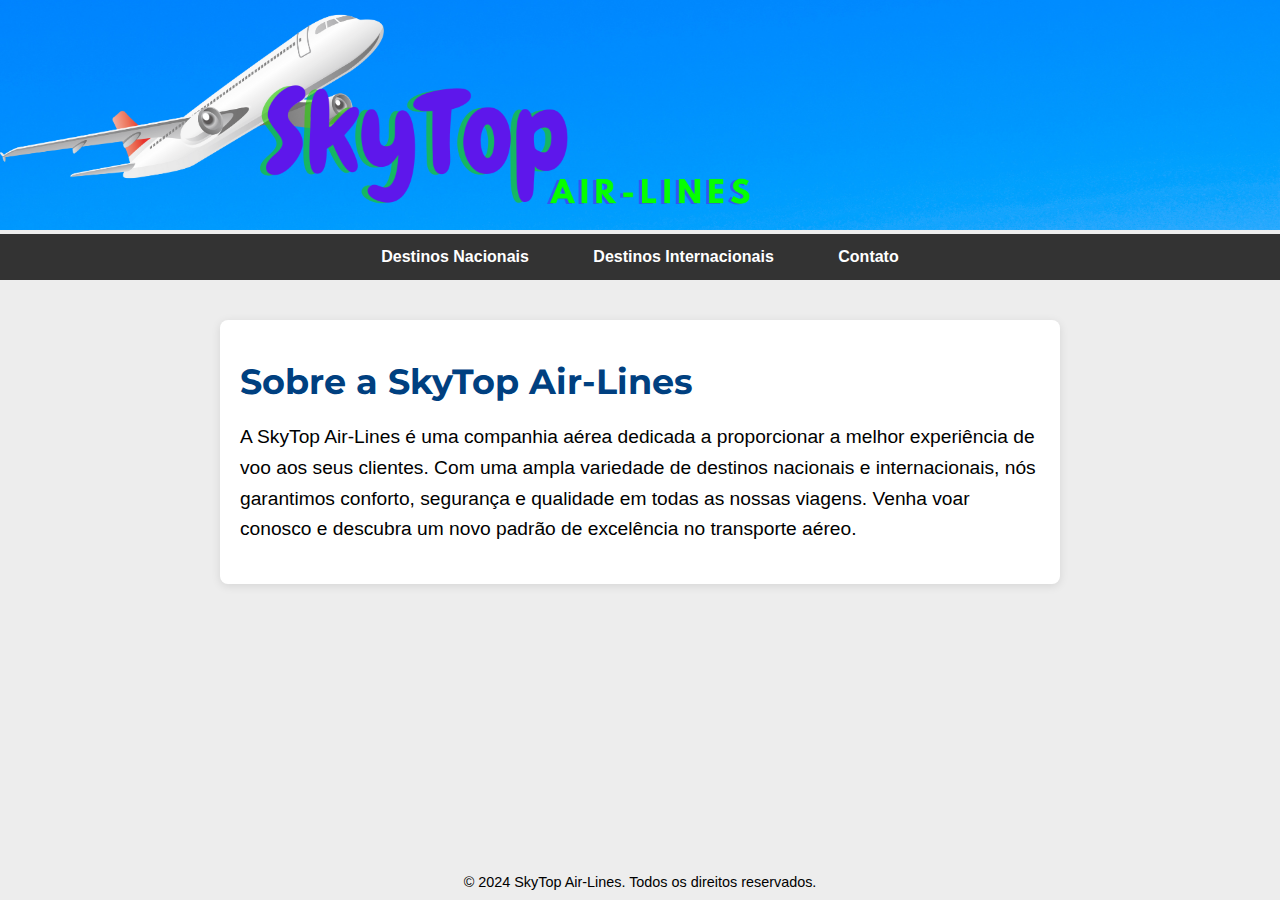
<file: index.html>
<!DOCTYPE html>
<html lang="en">
<head>
    <meta charset="UTF-8">
    <meta name="viewport" content="width=device-width, initial-scale=1.0">
    <title>SkyTop Air-Lines</title>
    <link rel="preconnect" href="https://fonts.googleapis.com">
    <link rel="preconnect" href="https://fonts.gstatic.com" crossorigin>
    <link href="https://fonts.googleapis.com/css2?family=Montserrat:ital,wght@0,100..900;1,100..900&display=swap" rel="stylesheet">
    <link rel="stylesheet" href="index.css">
</head>
<body>
    <div class="cabecalho">
        <img src="imagens/airlines.png" alt="SkyTop Air-Lines Logo">
    </div>

    <nav class="menu">
        <ul>
            <li><a href="nacional.html">Destinos Nacionais</a></li>
            <li><a href="internacional.html">Destinos Internacionais</a></li>
            <li><a href="contato.html">Contato</a></li>
        </ul>
    </nav>

    <section class="sobre-empresa">
        <h1>Sobre a SkyTop Air-Lines</h1>
        <p>A SkyTop Air-Lines é uma companhia aérea dedicada a proporcionar a melhor experiência de voo aos seus clientes. Com uma ampla variedade de destinos nacionais e internacionais, nós garantimos conforto, segurança e qualidade em todas as nossas viagens. Venha voar conosco e descubra um novo padrão de excelência no transporte aéreo.</p>
    </section>

    <footer>
        <p>&copy; 2024 SkyTop Air-Lines. Todos os direitos reservados.</p>
    </footer>
</body>
</html>
</file>
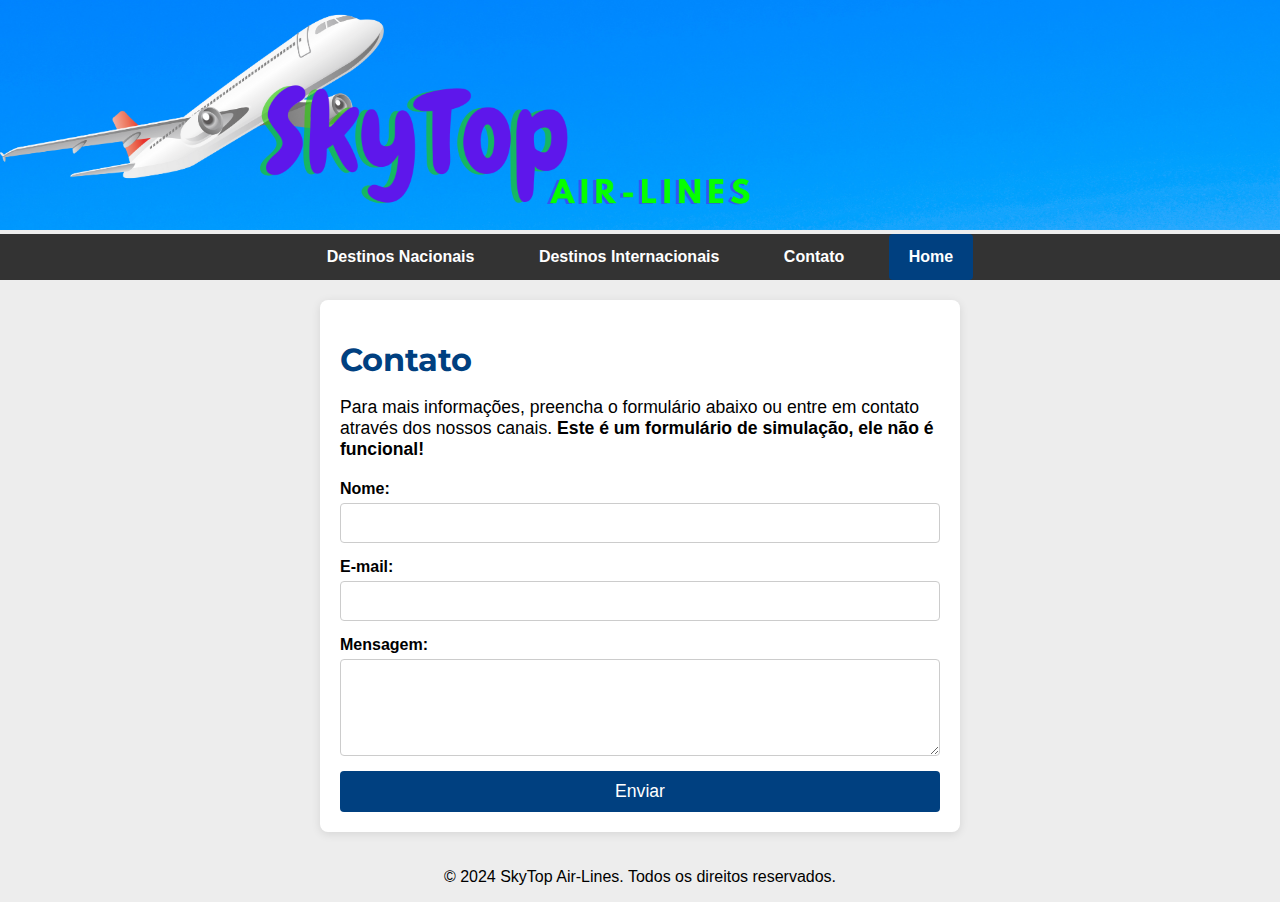
<file: contato.html>
<!DOCTYPE html>
<html lang="en">
<head>
    <meta charset="UTF-8">
    <meta name="viewport" content="width=device-width, initial-scale=1.0">
    <title>Contato - SkyTop Air-Lines</title>
    <link rel="preconnect" href="https://fonts.googleapis.com">
    <link rel="preconnect" href="https://fonts.gstatic.com" crossorigin>
    <link href="https://fonts.googleapis.com/css2?family=Montserrat:ital,wght@0,100..900;1,100..900&display=swap" rel="stylesheet">
    <link rel="stylesheet" href="contato.css">
</head>
<body>
    <div class="cabecalho">
        <img src="imagens/airlines.png" alt="SkyTop Air-Lines Logo">
    </div>

    <nav class="menu">
        <ul>
            <li><a href="nacional.html">Destinos Nacionais</a></li>
            <li><a href="internacional.html">Destinos Internacionais</a></li>
            <li><a href="contato.html">Contato</a></li>
            <li><a href="index.html" class="botao-home">Home</a></li>
        </ul>
    </nav>

    <section class="contato">
        <h1>Contato</h1>
        <p>Para mais informações, preencha o formulário abaixo ou entre em contato através dos nossos canais. <b>Este é um formulário de simulação, ele não é funcional!</b></p>
        
        <form>
            <label for="nome">Nome:</label>
            <input type="text" id="nome" name="nome" required>
            
            <label for="email">E-mail:</label>
            <input type="email" id="email" name="email" required>
            
            <label for="mensagem">Mensagem:</label>
            <textarea id="mensagem" name="mensagem" rows="5" required></textarea>
            
            <button type="submit">Enviar</button>
        </form>
    </section>

    <footer>
        <p>&copy; 2024 SkyTop Air-Lines. Todos os direitos reservados.</p>
    </footer>
</body>
</html>
</file>
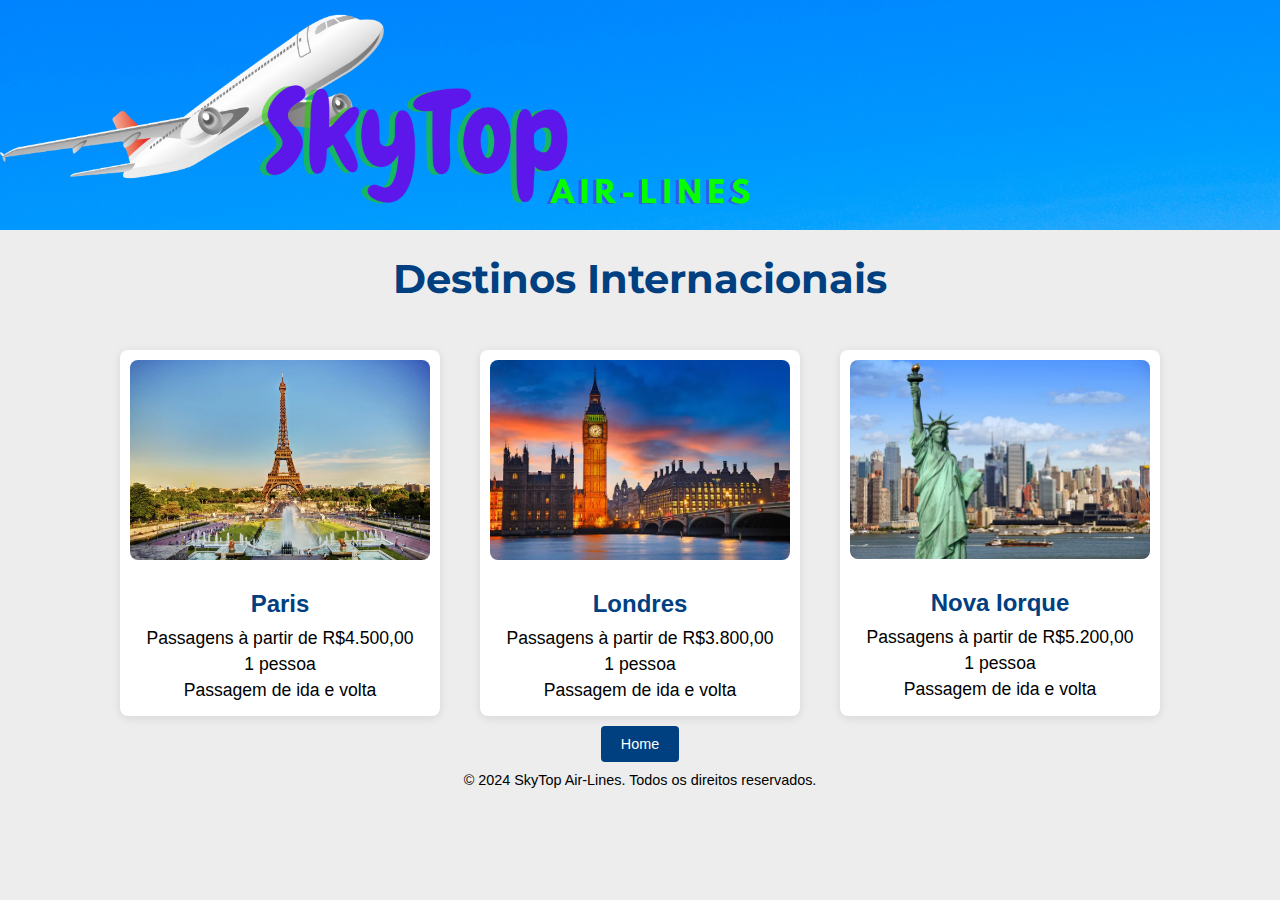
<file: internacional.html>
<!DOCTYPE html>
<html lang="en">
<head>
    <meta charset="UTF-8">
    <meta name="viewport" content="width=device-width, initial-scale=1.0">
    <title>Destinos Internacionais - SkyTop Air-Lines</title>
    <link rel="preconnect" href="https://fonts.googleapis.com">
    <link rel="preconnect" href="https://fonts.gstatic.com" crossorigin>
    <link href="https://fonts.googleapis.com/css2?family=Montserrat:ital,wght@0,100..900;1,100..900&display=swap" rel="stylesheet">
    <link rel="stylesheet" href="internacional.css">
</head>
<body>
    <div class="cabecalho">
        <img src="imagens/airlines.png" alt="SkyTop Air-Lines Logo">
    </div>

    <h1>Destinos Internacionais</h1>

    <div class="caixa-flutuante">
        <div class="destino">
            <img src="imagens/paris.png" alt="Paris">
            <div class="descricao">
                <h2>Paris</h2>
                <p>Passagens à partir de R$4.500,00</p>
                <p>1 pessoa</p>
                <p>Passagem de ida e volta</p>
            </div>
        </div>

        <div class="destino">
            <img src="imagens/londres.png" alt="Londres">
            <div class="descricao">
                <h2>Londres</h2>
                <p>Passagens à partir de R$3.800,00</p>
                <p>1 pessoa</p>
                <p>Passagem de ida e volta</p>
            </div>
        </div>

        <div class="destino">
            <img src="imagens/nyc.jpg" alt="Nova Iorque">
            <div class="descricao">
                <h2>Nova Iorque</h2>
                <p>Passagens à partir de R$5.200,00</p>
                <p>1 pessoa</p>
                <p>Passagem de ida e volta</p>
            </div>
        </div>
    </div>

    <footer>
        <a href="index.html" class="home-button">Home</a>
        <p>&copy; 2024 SkyTop Air-Lines. Todos os direitos reservados.</p>
    </footer>
</body>
</html>
</file>
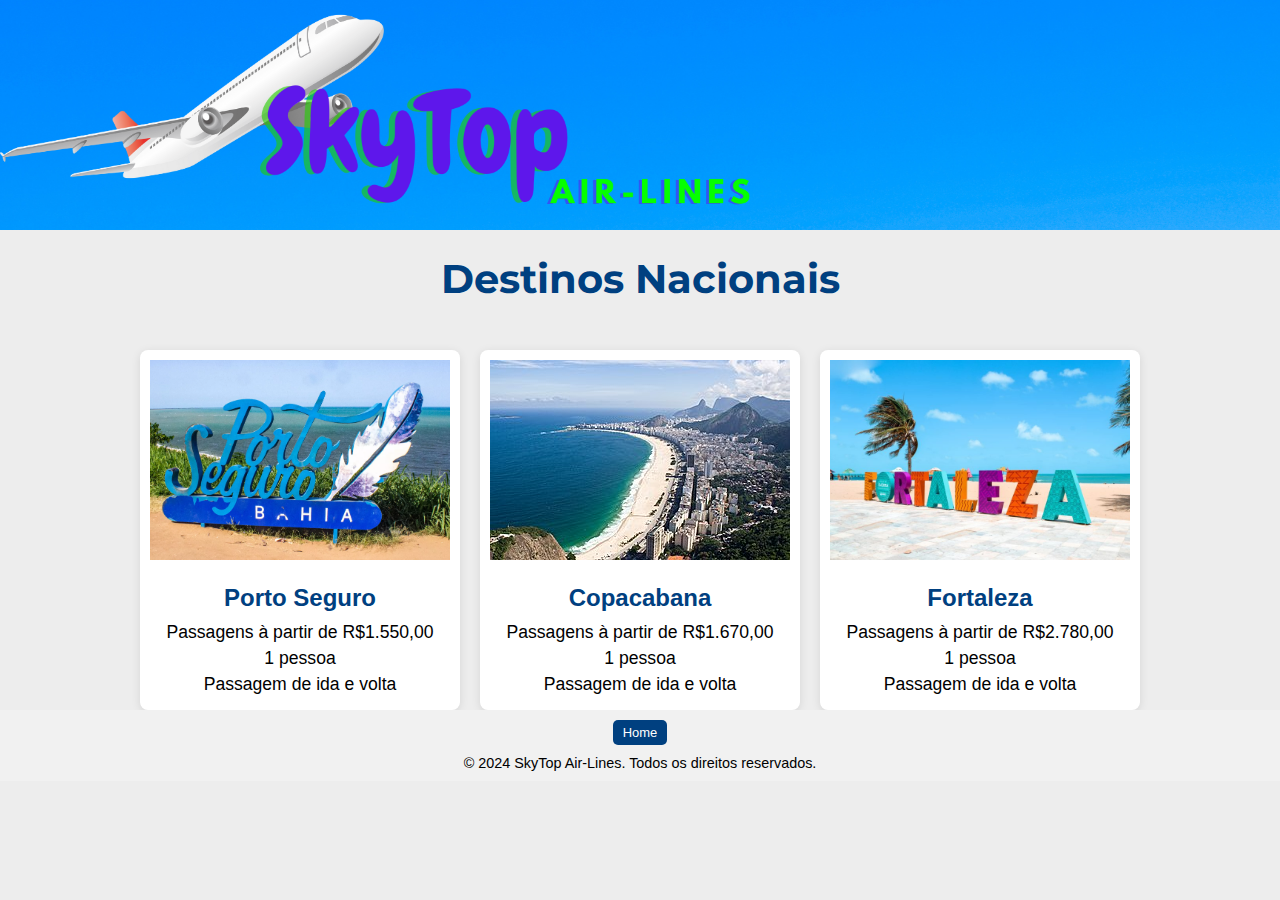
<file: nacional.html>
<!DOCTYPE html>
<html lang="en">
<head>
    <meta charset="UTF-8">
    <meta name="viewport" content="width=device-width, initial-scale=1.0">
    <title>Destinos Nacionais - SkyTop Air-Lines</title>
    <link rel="preconnect" href="https://fonts.googleapis.com">
    <link rel="preconnect" href="https://fonts.gstatic.com" crossorigin>
    <link href="https://fonts.googleapis.com/css2?family=Montserrat:ital,wght@0,100..900;1,100..900&display=swap" rel="stylesheet">
    <link rel="stylesheet" href="nacional.css">
</head>
<body>
    <div class="cabecalho">
        <img src="imagens/airlines.png" alt="SkyTop Air-Lines Logo">
    </div>

    <h1>Destinos Nacionais</h1>

    <div class="caixa-flutuante">
        <div class="destino">
            <img src="imagens/portoseguro.jpg" alt="Porto Seguro">
            <div class="descricao">
                <h2>Porto Seguro</h2>
                <p>Passagens à partir de R$1.550,00</p>
                <p>1 pessoa</p>
                <p>Passagem de ida e volta</p>
            </div>
        </div>

        <div class="destino">
            <img src="imagens/copacabana.jpg" alt="Copacabana">
            <div class="descricao">
                <h2>Copacabana</h2>
                <p>Passagens à partir de R$1.670,00</p>
                <p>1 pessoa</p>
                <p>Passagem de ida e volta</p>
            </div>
        </div>

        <div class="destino">
            <img src="imagens/fortaleza.jpg" alt="Fortaleza">
            <div class="descricao">
                <h2>Fortaleza</h2>
                <p>Passagens à partir de R$2.780,00</p>
                <p>1 pessoa</p>
                <p>Passagem de ida e volta</p>
            </div>
        </div>
    </div>

    <footer>
        <a href="index.html" class="home-button">Home</a>
        <p>&copy; 2024 SkyTop Air-Lines. Todos os direitos reservados.</p>
    </footer>
</body>
</html>
</file>
<file: index.css>
body {
    font-family: Arial, sans-serif;
    text-align: center;
    margin: 0;
    padding: 0;
    background-color: rgb(237, 237, 237);
}

.cabecalho img {
    width: 100%;
    height: 230px;
}

h1 {
    font-family: 'Montserrat', sans-serif; 
    font-weight: 700; 
    font-size: 2.5em; 
    color: #004080; 
    margin-top: 20px;
}

footer {
    text-align: center; 
    padding: 10px 0; 
    position: absolute;
    width: 100%;
    bottom: 0;
    font-size: 0.9em; 
}

footer p {
    margin: 0; 
}

.menu ul {
    list-style-type: none;
    margin: 0;
    padding: 0;
    overflow: hidden;
    background-color: #333;
}

.menu li {
    display: inline;
    padding: 10px;
}

.menu li a {
    color: white;
    text-align: center;
    padding: 14px 20px;
    text-decoration: none;
    display: inline-block;
    font-weight: bold;
}

.menu li a:hover {
    background-color: #004080;
}

.sobre-empresa {
    max-width: 800px;
    margin: 40px auto;
    padding: 20px;
    text-align: left;
    background-color: #fff;
    border-radius: 8px;
    box-shadow: 0 2px 10px rgba(0, 0, 0, 0.1);
}

.sobre-empresa h1 {
    font-size: 2.2em;
    color: #004080;
    margin-bottom: 15px;
}

.sobre-empresa p {
    font-size: 1.2em;
    line-height: 1.6;
}
</file>
<file: contato.css>
body {
    font-family: Arial, sans-serif;
    text-align: center;
    margin: 0;
    padding: 0;
    background-color: rgb(237, 237, 237);
    display: flex;
    flex-direction: column;
    min-height: 100vh;
}

.cabecalho img {
    width: 100%;
    height: 230px;
}

h1 {
    font-family: 'Montserrat', sans-serif; 
    font-weight: 700; 
    font-size: 2.5em; 
    color: #004080; 
    margin-top: 20px;
}

.menu ul {
    list-style-type: none;
    margin: 0;
    padding: 0;
    overflow: hidden;
    background-color: #333;
}

.menu li {
    display: inline;
    padding: 10px;
}

.menu li a {
    color: white;
    text-align: center;
    padding: 14px 20px;
    text-decoration: none;
    display: inline-block;
    font-weight: bold;
}

.menu li a:hover {
    background-color: #004080;
}

.botao-home {
    background-color: #004080;
    border-radius: 4px;
}

.botao-home:hover {
    background-color: #003060;
}

.contato {
    max-width: 600px;
    margin: 20px auto;
    padding: 20px;
    text-align: left;
    background-color: #fff;
    border-radius: 8px;
    box-shadow: 0 2px 10px rgba(0, 0, 0, 0.1);
}

.contato h1 {
    font-size: 2em;
    color: #004080;
    margin-bottom: 10px;
}

.contato p {
    font-size: 1.1em;
    margin-bottom: 20px;
}

.contato form {
    display: flex;
    flex-direction: column;
}

.contato label {
    font-weight: bold;
    margin-bottom: 5px;
}

.contato input,
.contato textarea {
    margin-bottom: 15px;
    padding: 10px;
    border-radius: 4px;
    border: 1px solid #ccc;
    font-size: 1em;
}

.contato button {
    padding: 10px 20px;
    background-color: #004080;
    color: white;
    font-size: 1.1em;
    border: none;
    border-radius: 4px;
    cursor: pointer;
    transition: background-color 0.3s ease;
}

.contato button:hover {
    background-color: #003060;
}
</file>
<file: internacional.css>
body {
    font-family: Arial, sans-serif;
    text-align: center;
    margin: 0;
    padding: 0;
    background-color: rgb(237, 237, 237);
    display: flex;
    flex-direction: column;
    min-height: 100vh;
}

.cabecalho img {
    width: 100%;
    height: 230px;
}

h1 {
    font-family: 'Montserrat', sans-serif;
    font-weight: 700;
    font-size: 2.5em;
    color: #004080;
    margin-top: 20px;
}

.caixa-flutuante {
    display: flex;
    justify-content: center;
    flex-wrap: wrap;
    margin-top: 20px;
}

.destino {
    text-decoration: none;
    color: black;
    margin: 0 20px;
    width: 300px;
    display: flex;
    flex-direction: column;
    align-items: center;
    background-color: #fff;
    border-radius: 8px;
    box-shadow: 0 2px 10px rgba(0, 0, 0, 0.1);
    padding: 10px;
}

.destino img {
    width: 100%;
    height: auto;
    border-radius: 8px;
}

.descricao {
    text-align: center;
    margin-top: 10px;
}

.descricao h2 {
    font-size: 1.5em;
    color: #004080;
    margin-bottom: 10px;
}

.descricao p {
    font-size: 1.1em;
    margin: 5px 0;
}

footer {
    text-align: center;
    padding: 10px 0;
    position: relative;
    width: 100%;
    bottom: 0;
    font-size: 0.9em;
}

.home-button {
    display: inline-block;
    text-decoration: none;
    color: #fff;
    background-color: #004080;
    padding: 10px 20px;
    border-radius: 4px;
    font-size: 1em;
    margin-bottom: 10px;
}

.home-button:hover {
    background-color: #003060;
}

footer p {
    margin: 0;
}
</file>
<file: nacional.css>
body {
    font-family: Arial, sans-serif;
    text-align: center;
    margin: 0;
    padding: 0;
    background-color: rgb(237, 237, 237);
    display: flex;
    flex-direction: column;
    min-height: 100vh;
}

.cabecalho img {
    width: 100%;
    height: 230px;
}

h1 {
    font-family: 'Montserrat', sans-serif;
    font-weight: 700;
    font-size: 2.5em;
    color: #004080;
    margin-top: 20px;
}

.caixa-flutuante {
    display: flex;
    justify-content: center;
    flex-wrap: wrap;
    gap: 20px;
    margin-top: 20px;
}

.destino {
    width: 300px;
    background-color: #fff;
    border-radius: 8px;
    box-shadow: 0 2px 10px rgba(0, 0, 0, 0.1);
    overflow: hidden;
    padding: 10px;
}

.destino img {
    width: 100%;
    height: 200px;
    object-fit: cover;
}

.descricao {
    text-align: center;
    margin-top: 10px;
}

.descricao h2 {
    font-size: 1.5em;
    color: #004080;
    margin-bottom: 10px;
}

.descricao p {
    font-size: 1.1em;
    margin: 5px 0;
}

footer {
    text-align: center;
    padding: 10px 0;
    position: relative;
    width: 100%;
    bottom: 0;
    font-size: 0.9em;
    background-color: #f1f1f1;
}

footer p {
    margin: 0;
}

.home-button {
    display: inline-block;
    background-color: #004080;
    color: white;
    padding: 5px 10px;
    text-decoration: none;
    font-size: 0.9em;
    border-radius: 5px;
    margin-bottom: 10px;
    transition: background-color 0.3s ease;
}

.home-button:hover {
    background-color: #003366;
}
</file>
